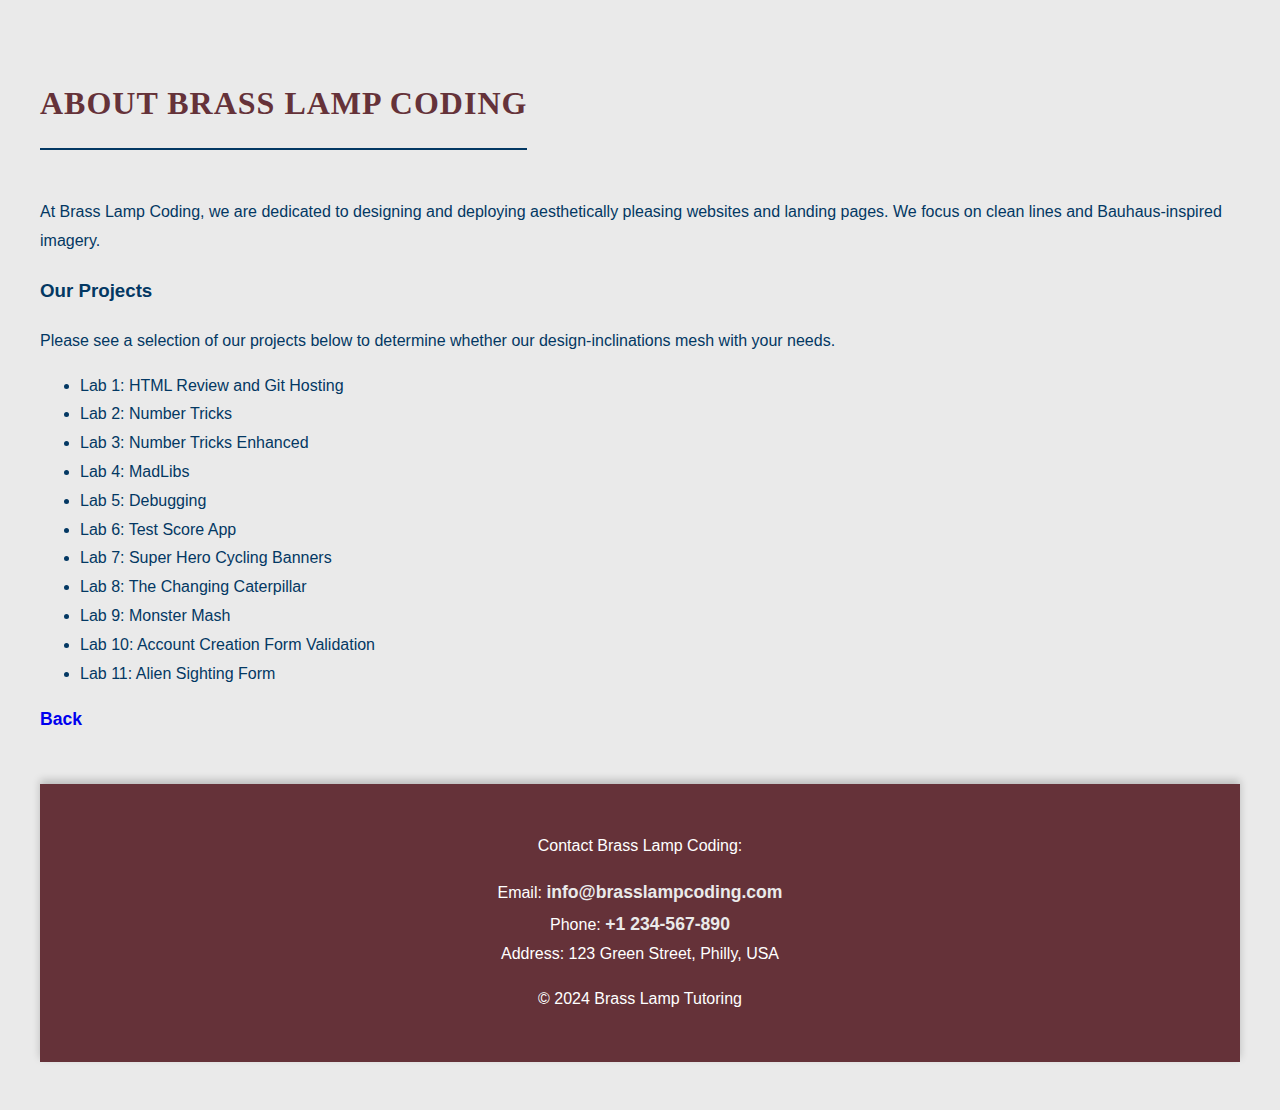
<file: Simple Site/index.html>
<!DOCTYPE html>
<html lang="en">
<head>
    <meta charset="UTF-8">
    <meta name="viewport" content="width=device-width, initial-scale=1.0">
    <title>About Me - mar saalfeld</title>
    <link rel="stylesheet" href="styles/style.css">
</head>
<body>
    <!-- main -->
    <main>
        <h2>About Brass Lamp Coding</h2>
        <p>
            At Brass Lamp Coding, we are dedicated to designing and deploying aesthetically pleasing websites and landing pages. We focus on clean lines
             and Bauhaus-inspired imagery. 
        </p>

        <section>
            <h3>Our Projects</h3>
            <p>
                Please see a selection of our projects below to determine whether our design-inclinations mesh with your needs.
            </p>
            <ul>
                <li>Lab 1: HTML Review and Git Hosting</li>
                <li>Lab 2: Number Tricks</li>
                <li>Lab 3: Number Tricks Enhanced</li>
                <li>Lab 4: MadLibs</li>
                <li>Lab 5: Debugging</li>
                <li>Lab 6: Test Score App</li>
                <li>Lab 7: Super Hero Cycling Banners</li>
                <li>Lab 8: The Changing Caterpillar</li>
                <li>Lab 9: Monster Mash</li>
                <li>Lab 10: Account Creation Form Validation</li>
                <li>Lab 11: Alien Sighting Form</li>
            </ul>

    <!-- return button -->
    <div class="return-home">
        <a href="index.html" class="home-button">Back</a>
    </div>
    

    <!-- footer -->
    <footer>
        <p>Contact Brass Lamp Coding:</p>
        <address>
            Email: <a href="mailto:info@brasslamptutoring.com">info@brasslampcoding.com</a><br>
            Phone: <a href="tel:+1234567890">+1 234-567-890</a><br>
            Address: 123 Green Street, Philly, USA
        </address>
        <p>&copy; 2024 Brass Lamp Tutoring</p>
    </footer>
</body>
</html>
</file>
<file: Simple Site/styles/style.css>
/* global */
body {
    font-family: 'Lucinda Grande', 'Trebuchet MS', sans-serif;
    margin: 0;
    padding: 0;
    background-color: #EAEAEA; 
    color: #033863; 
    line-height: 1.8;
}

/* header */
header {
    background: #653239;
    color: #ffffff;
    padding: 0.5em 1em;
    text-align: center;
    box-shadow: 0 4px 8px rgba(0, 0, 0, 0.3); 
    font-family: 'EB Garamond', 'Goudy Old Style', serif; 
}

header h1 {
    font-size: 3em;
    font-weight: bold;
    margin: 0.5em 0 0;
    text-transform: uppercase;
    letter-spacing: 1px;
}

header p {
    font-size: 1.5em;
    margin: 0.5em 0 0;
    font-style: italic;
    font-family: 'Lucinda Grande', 'Trebuchet MS', sans-serif;
}

/* menu style */
nav ul {
    list-style: none; /*axe the bullet points*/
    padding: 1;
    margin: 0;
    display: flex; /* flexbox */
    justify-content: center; 
    gap: 20px; 
}

nav ul li {
    margin: 0;
}

nav ul li a {
    text-decoration: none; /* get rid of underline */
    color: #ffffff;
    font-weight: bold;
    font-size: 1.1em;
    padding: 0.5em 1em;
    border-radius: 5px;
    transition: background-color 0.3s ease;
}

nav ul li a:hover {
    background-color: #ffffff; /* hover effect */
    color: #b8860b;
}

/* main */
main {
    padding: 3em 1em;
    max-width: 1200px;
    margin: auto;
}
main a {
    text-decoration: none;
    font-size: 1.1em;
    font-weight: bold;
    transition: background-color 0.3s ease;

}

main a:hover {
    color: #b8860b;
}

main a:visited {
    color: #033863;
}

h2 {
    color: #653239;
    font-size: 2em;
    margin-bottom: 1em;
    text-transform: uppercase;
    letter-spacing: 1px;
    border-bottom: 2px solid #033863;
    display: inline-block;
    padding-bottom: 0.5em;
    font-family: 'EB Garamond', 'Goudy Old Style', serif; 
}

/* gallery styles */
.image-gallery {
    display: flex; /* flexbox */
    justify-content: space-between; 
    flex-wrap: wrap; /*image wrap*/
    gap: 20px; /* spacing */
}

.image-container {
    display: flex;
    flex-direction: column;
    align-items: center;
    width: calc(33.33% - 20px); /* responsive width */
    background: #ffffff;
    border-radius: 10px;
    box-shadow: 0 4px 8px rgba(0, 0, 0, 0.2);
    overflow: hidden;
    transition: transform 0.3s ease, box-shadow 0.3s ease;
}

.image-container:hover {
    transform: translateY(-5px); /* hover effect */
    box-shadow: 0 6px 12px rgba(0, 0, 0, 0.3); 
}

.image-container img {
    width: 100%; /* image fill */
    height: auto; /* aspect ratio */
    border-bottom: 1px dotted #653239; 
}

.image-caption {
    padding: 1em;
    text-align: center;
    background-color: #DCE5DD; 
    color: #033863;
    font-size: 1em;
    font-style: italic;
    border-top: 2px solid #033863; 
    font-family: 'EB Garamond', 'Goudy Old Style', serif; 
}

/* contact form */
form {
    max-width: 600px;
    margin: 0 auto;
    background: #ffffff; /* form bg */
    padding: 2em;
    border: 1px solid #ccc; 
    border-radius: 10px;
    box-shadow: 0 4px 8px rgba(0, 0, 0, 0.1); 
}

form label {
    display: block;
    font-weight: bold;
    margin-bottom: 0.5em;
    text-align: left;
    color: #2c2c2c;
}

form input,
form textarea,
form button {
    width: 100%;
    margin-bottom: 1em;
    padding: 0.8em;
    font-size: 1em;
    border: 1px solid #ccc;
    border-radius: 5px;
    box-sizing: border-box;
}

form input:focus,
form textarea:focus {
    outline: none;
    border-color: #b8860b; /* gold border w focus */
    box-shadow: 0 0 5px rgba(184, 134, 11, 0.5);
}

form textarea {
    resize: vertical;
    min-height: 100px;
}

form button {
    background-color: #556b2f; 
    color: #ffffff;
    font-weight: bold;
    border: none;
    cursor: pointer;
    transition: background-color 0.3s ease;
}

form button:hover {
    background-color: #653239; /*hover effect*/
}


/* footer  */
footer {
    background-color: #653239;
    color: #ffffff;
    text-align: center;
    padding: 2em 1em;
    margin-top: 3em;
    box-shadow: 0 -4px 8px rgba(0, 0, 0, 0.2); 
}

footer address {
    font-style: normal;
    margin: 1em 0;
    font-size: 1em;
    font-family: 'Lucinda Grande', 'Trebuchet MS', sans-serif;
}

footer a {
    color: #EAEAEA; /* link colors */
    text-decoration: none;
    font-weight: bold;
}

footer a:hover {
    text-decoration: underline;
    color: #556b2f; /* hover effect */
}

/* responsive design */
@media (max-width: 768px) {
    .image-container {
        width: calc(50% - 20px); /* 2 column on small screens */
    }
}

@media (max-width: 480px) {
    .image-container {
        width: 100%; /* to 1 column for mobile */
    }

    header h1 {
        font-size: 2.5em;
    }

    header p {
        font-size: 1.2em;
    }
}
</file>
